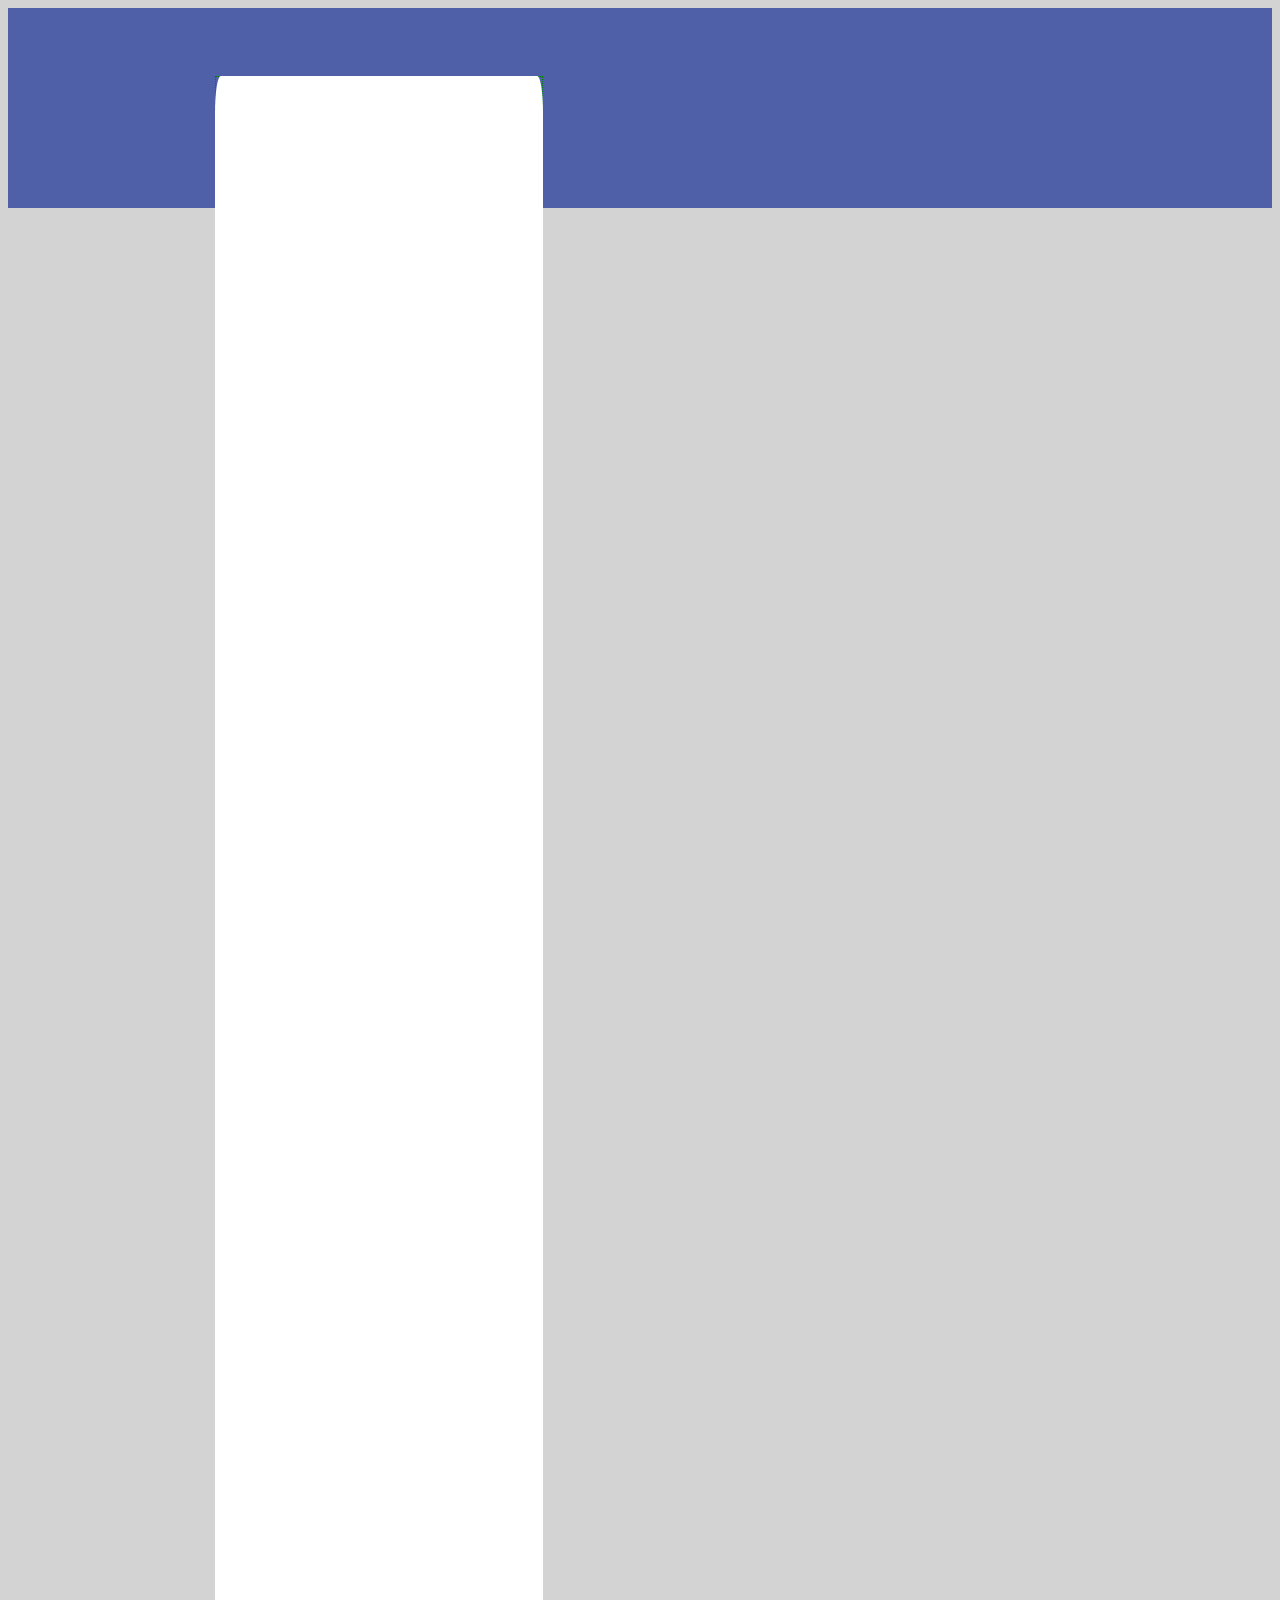
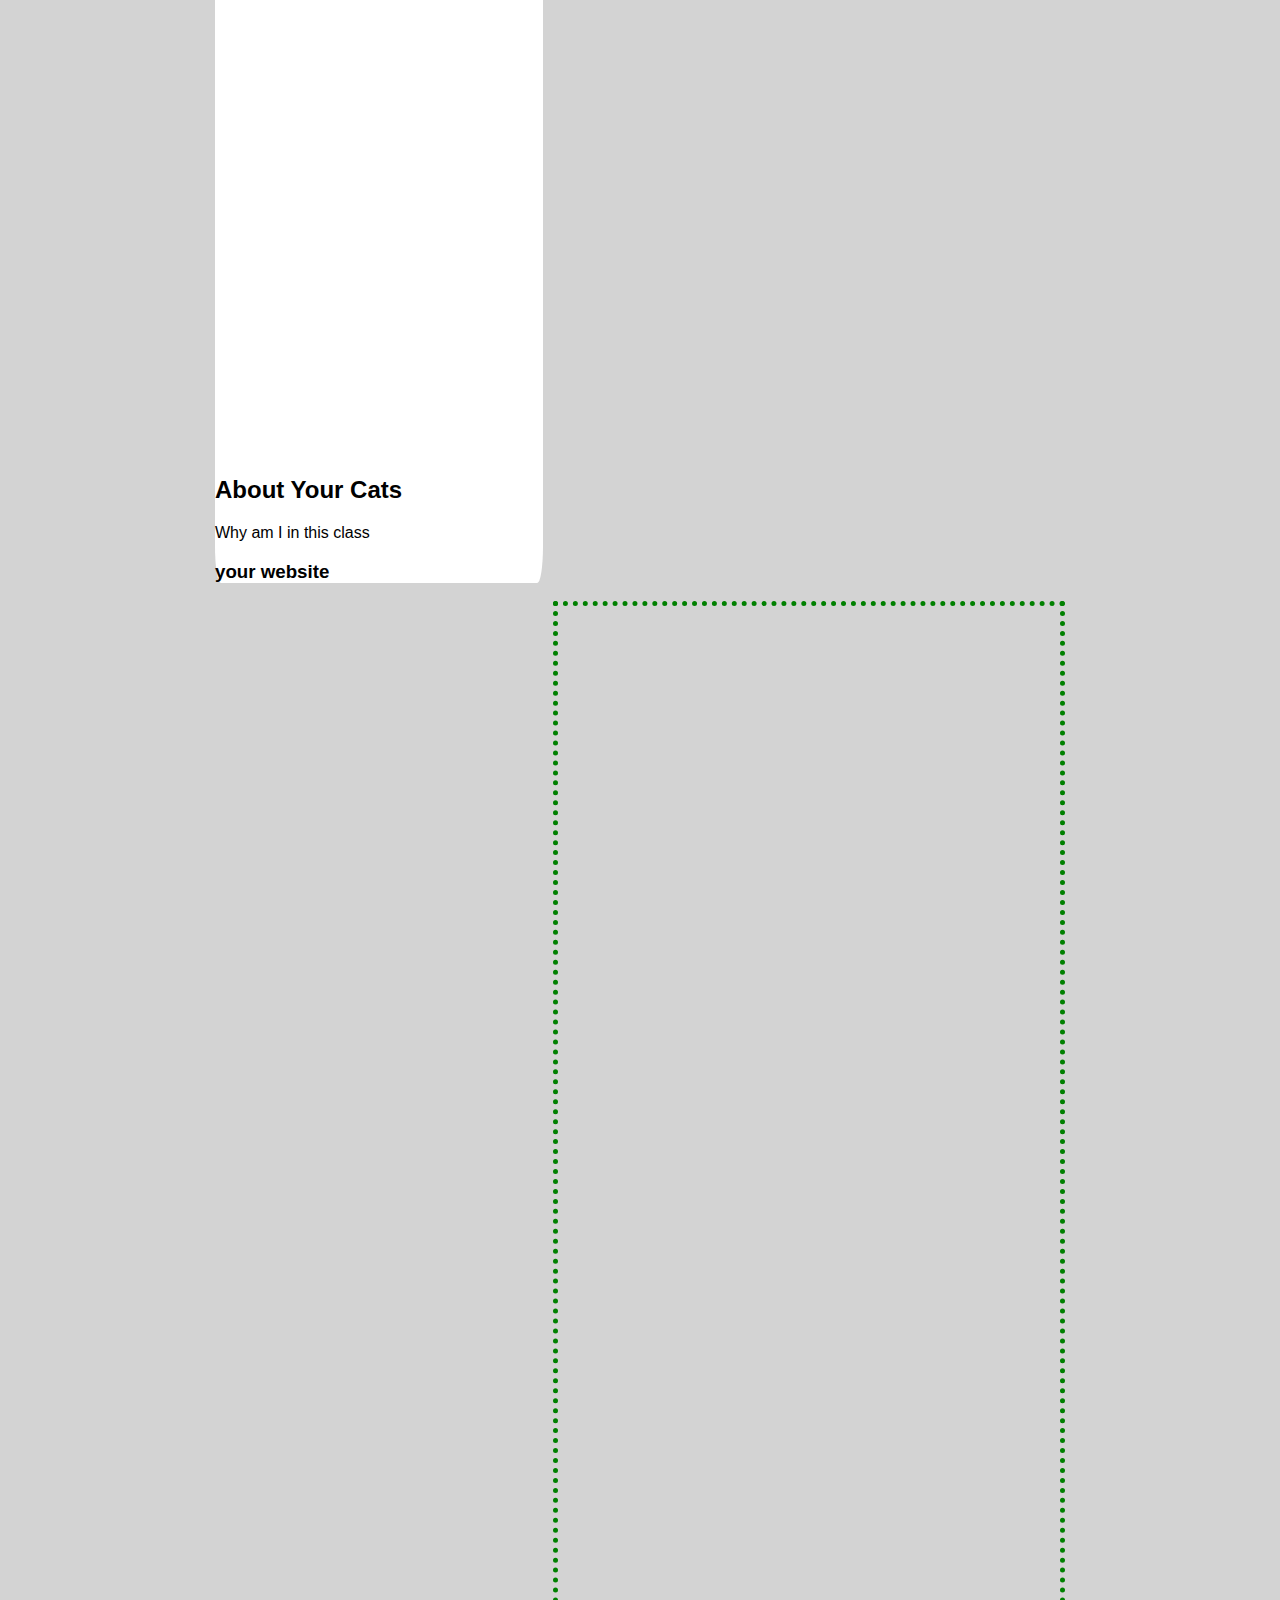
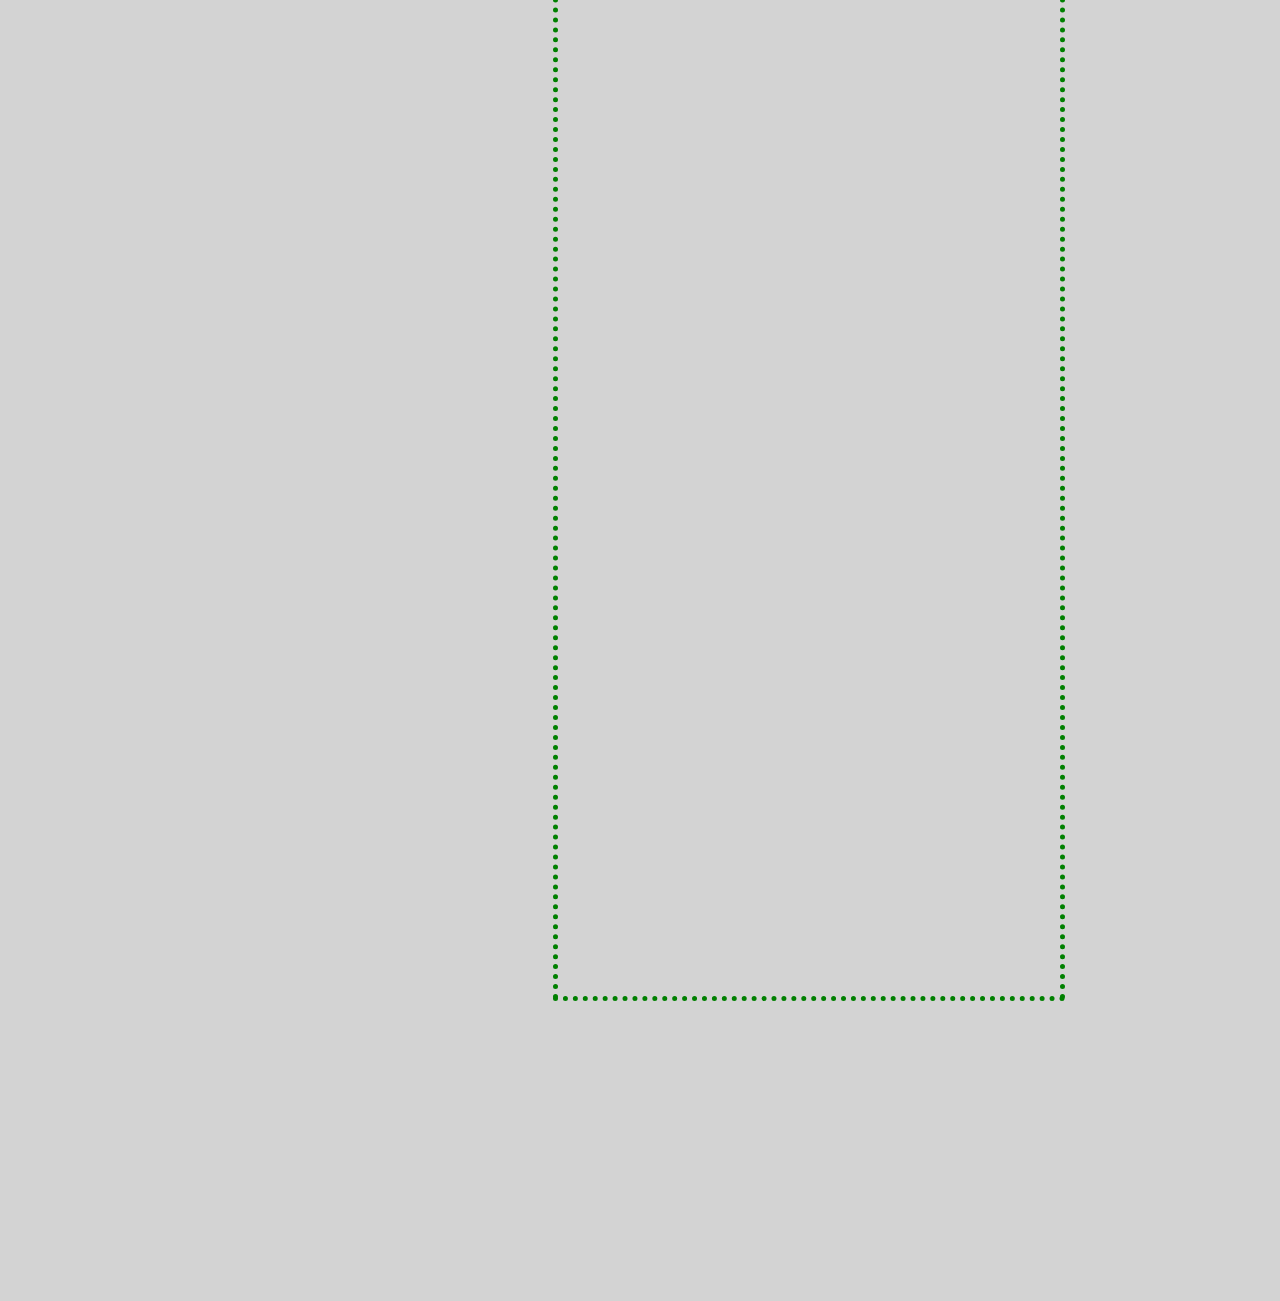
<file: assets/index.html>
<!DOCTYPE html>
<html lang="en">
<head>
    <meta charset="UTF-8">
    <meta name="viewport" content="width=device-width, initial-scale=1.0">
    <title>Social Network Project</title>
    <link rel="stylesheet" href="style.css">
</head>
<body>
    <div class="big-blue-header">
        <div class="profile-photo"></div>    
    </div>
        <nav class="nav-bar">
        <ul id="nav-list">
            <li class="link-1">
                <a href="/timeline.html">Timeline</a>
            </li>
            <li class="link-2">
                <a href="/about.html">About</a>
            </li>
            <li class="link-3">
                <a href="/welcome.html">Welcome</a>
            </li>
            <li class="link-4">
                <a href="/fwb.html">FWB</a>
            </li>
            <li class="link-5">
                <a href="/more.html">More</a>
            </li>
        </ul>
        </nav>
        <nav>
        <ul id="nav-connect">
            <button class="Like styled"
                    type="button">
                    Like
            </button>
            <button class="Follow styled"
                    type="button">
                    Follow
            </button>
            <button class="Message styled"
                    type="button">
                    Message
            </button>
            <button class="... styled"
                    type="button">
                    ...
            </button>
        </ul>
        </nav>
    <main>
        <div class="column-left"></div>
            <div class="card">
                <div class="about-section">
                    <h2>About Your Cats</h2>
                    <p>Why am I in this class</p>
                    <h3>your website</h3>
                </div>
            </div>
        <div class="column-right"></div>
    </main>
</body>
</html>
</file>
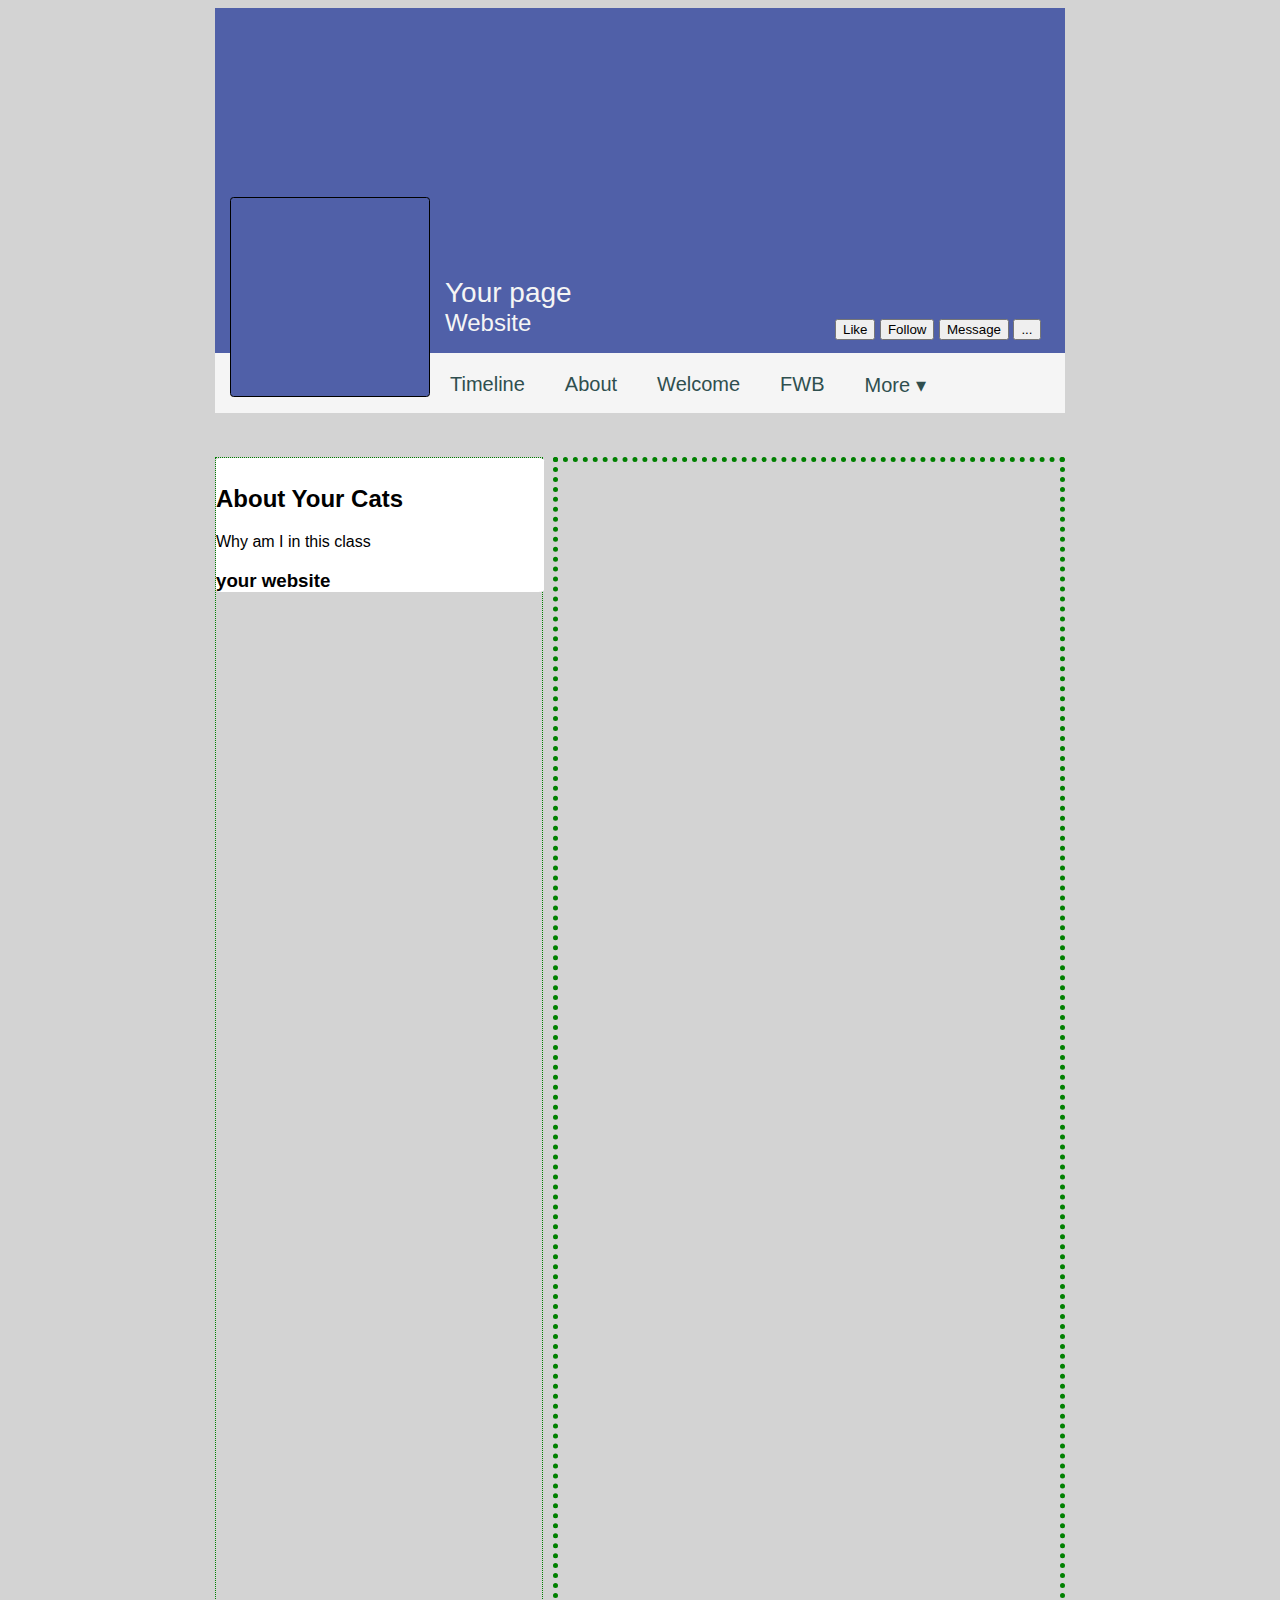
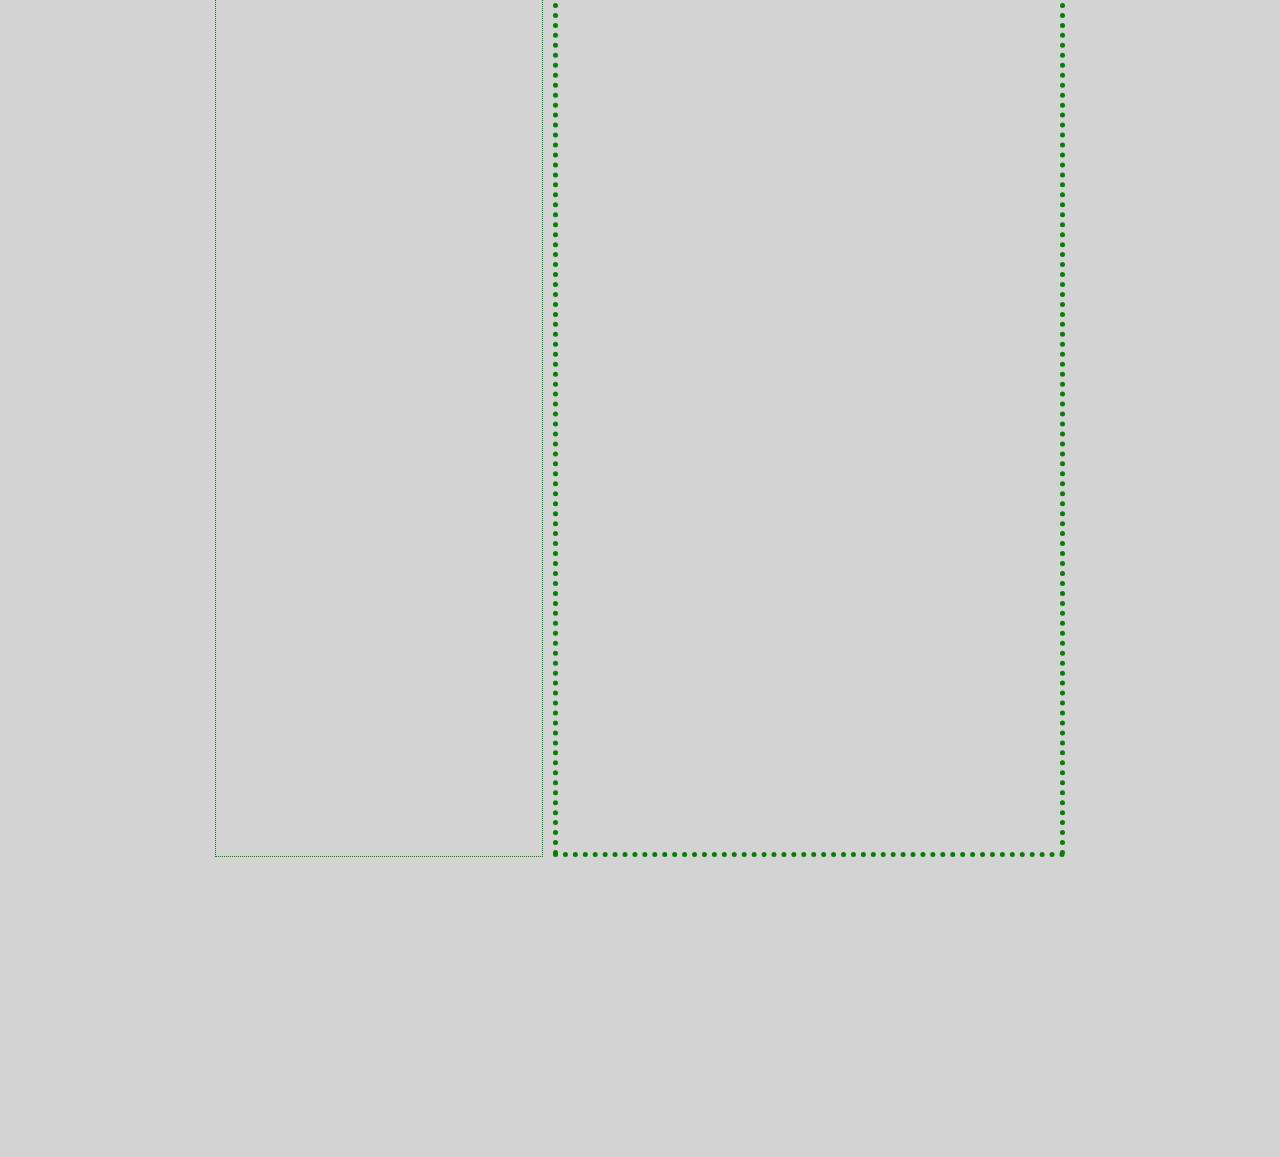
<file: assets/index2.html>
<!DOCTYPE html>
<html lang="en">
    <head>
        <meta charset="UTF-8">
        <meta name="viewport" content="width=device-width, initial-scale=1.0">
        <title>Social Network Project</title>
        <link rel="stylesheet" href="style.css">
    </head>
<body>
    <header>
        <div class="big-blue-header"></div>
        <div class="profile-titles">
            <h1>Your page</h1>
            <h2>Website</h2>
        </div>
        <div class="profile-photo"></div>
        <nav>
            <ul id="nav-list">
                <li class="nav-link1">
                    <a href="/timeline.html">Timeline</a>
                </li>
                <li class="nav-link2">
                    <a href="/about.html">About</a>
                </li>
                <li class="nav-link3">
                    <a href="/welcome.html">Welcome</a>
                </li>
                <li class="nav-link4">
                    <a href="/fwb.html">FWB</a>
                </li>
                <li class="nav-link5">
                    <a href="/more.html">More &#9662</a>
                </li>
            </ul>
        </nav>
        <nav>
            <ul id="nav-connect">
                <button class="Like styled"
                    type="button">
                    <i class=""></i> Like
                </button>
                <button class="Follow styled"
                    type="button">
                    Follow
                </button>
                <button class="Message styled"
                    type="button">
                     <i class=''></i> Message
                </button>
                <button class="... styled"
                    type="button">
                    ...
                </button>
            </ul>
        </nav>
    </header>
        <main>
            <div class="column-left">
                <div class="card">
                    <div class="about-section">
                        <h2>About Your Cats</h2>
                        <p>Why am I in this class</p>
                        <h3>your website</h3>
                    </div>
                </div>
            </div>
            <div class="column-right"></div>
        </main>
    
</body>
</file>
<file: assets/style.css>
:root {
    /*Use this for the blue color we need for the social network stuff. Use variables*/
}

* {
    box-sizing: border-box;
    font-family: sans-serif;
}
header {
    width: 850px;
    height: 350px;
    font-family: sans-serif;
    margin: 0 auto;
}
body {
    background-color: lightgrey;
}
.big-blue-header {
    position: relative;
    z-index: 0;
    background-color: rgb(80, 96, 168);
    width: 100%;
    height: 100%;
    margin: 0 auto;
}
#nav-list {
    position: relative;
    z-index: 1;
    width: 100%;
    height: 60px;
    background-color: whitesmoke;
    top: -340px;
}
#nav-connect {
    position: relative;
    z-index: 1;
    width: 60%;
    height: 60px;
    top: -450px;
    left: 580px;
}
.profile-photo {
    position: relative;
    z-index: 2;
    height: 200px;
    width: 200px;
    border: 1px solid black;
    border-radius: 1.75%;
    background-color: rgb(80, 96, 168);
    top: -280px;
    left: 15px;
}
 .profile-titles h1 {
    position: relative;
    z-index: 1;
    font-size: 28px;
    color: whitesmoke;
    font-weight: 500;
    top: -100px;
    left: 230px;
}
.profile-titles h2 {
    position: relative;
    z-index: 1;
    font-size: 24px;
    font-weight: lighter;
    color: whitesmoke;
    top: -120px;
    left: 230px;
}
a {
    position: relative;
    text-decoration: none;
    font-family: sans-serif;
    font-size: 20px;
    font-weight: lighter;
    color: darkslategray;
    left: 175px
}
li {
 
    list-style-type: none;
    float: left;
    padding: 20px 20px;
}
/*
-big blue box
-white nav bar
-profile photo, moved to the left and 
positioned over the white bar and blue box
*/
main {
    position: relative;
    height: 2000px;
    width: 850px;
    margin: 0 auto;
    margin-top: 10px;
    bottom: 300px;
}
.column-left {
    width: 328px;
    height: 2000px;
    float: left;
    border: 1px dotted green;
}

.column-right {
    width: 512px;
    height: 2000px;
    border: 5px dotted green;
    float: right;
}
.card {
    position: relative;
    width: 328px;
    background-color: white;
    border-radius: 1.75%;
    padding-top: 8px;
}
</file>
